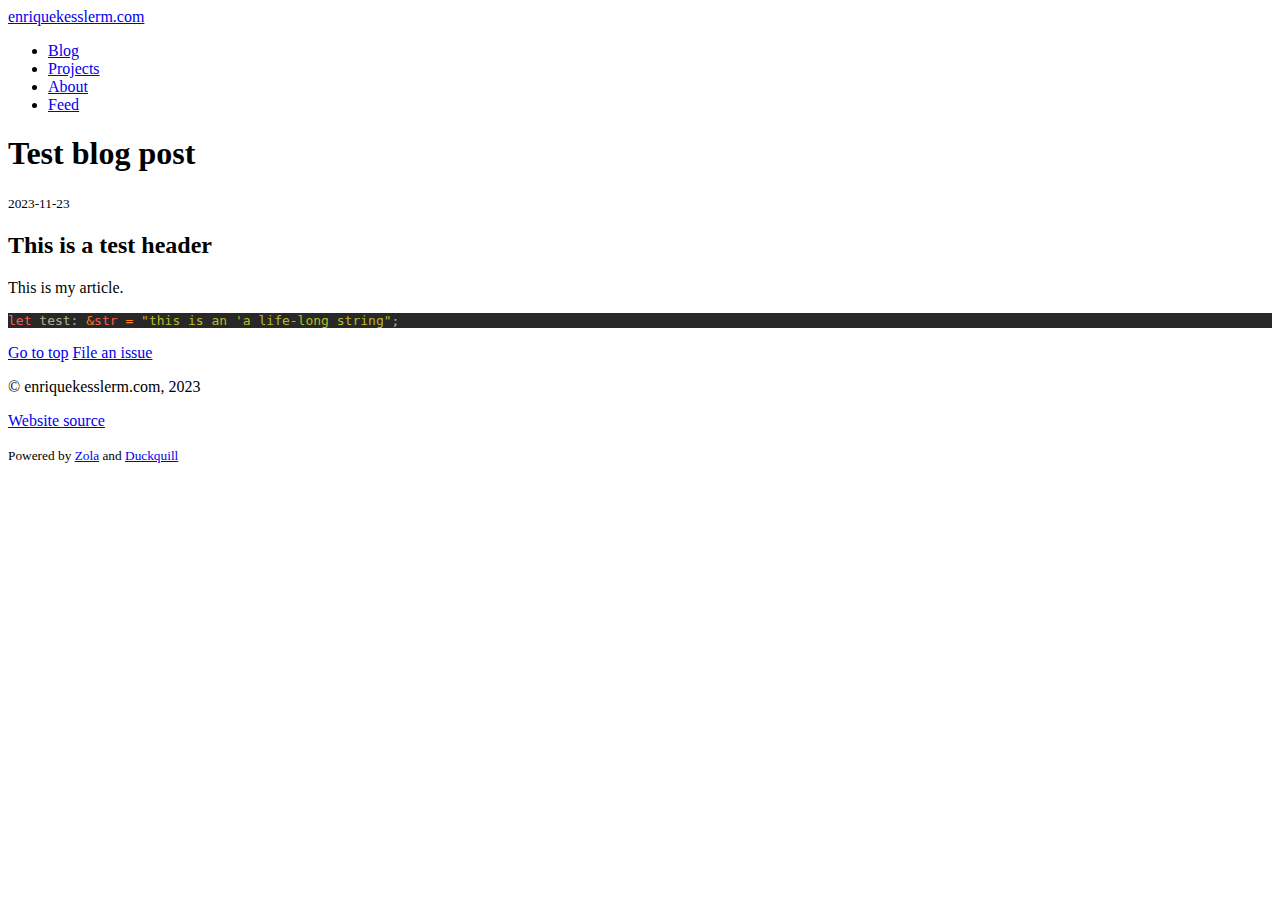
<file: public/blog/test/index.html>
<!DOCTYPE html>
<html lang="en">

<head>
  <meta charset="utf-8" />
  <meta http-equiv="X-UA-Compatible" content="IE=edge" />
  <meta name="viewport" content="width=device-width, initial-scale=1" />
  <meta name="theme-color" content="#fabd2f" />
  <link rel="canonical" href="https:&#x2F;&#x2F;enriquekesslerm.com&#x2F;blog&#x2F;test&#x2F;" />

  <title>
     Test blog post - enriquekesslerm.com
    
  </title>

  <link rel="stylesheet" href="https://enriquekesslerm.com/style.css" />
  
    
      <link rel="stylesheet" href="https://enriquekesslerm.com/custom.css" />
    
  

  
    <link rel="icon" type="image/png" href="https://enriquekesslerm.com/favicon.png" />
  
  <link rel="apple-touch-icon" sizes="180x180" href="https://enriquekesslerm.com/apple-touch-icon.png" />
  <link rel="me" href="https://mstdn.social/@qkessler" />

  <!-- Open Graph -->
  <meta property="og:site_name" content="enriquekesslerm.com" />
  <meta property="og:title" content="
     Test blog post - enriquekesslerm.com
    " />
  <meta property="og:url" content="https:&#x2F;&#x2F;enriquekesslerm.com&#x2F;blog&#x2F;test&#x2F;" />
  <meta property="og:description" content="" />
  <meta property="og:image" content="https://enriquekesslerm.com/card.png" />
</head>
<body>
  <nav class="nav">
  <div class="nav-container">
    <a href="https:&#x2F;&#x2F;enriquekesslerm.com">
      
        <i class="bi bi-house-fill"></i>
      
      enriquekesslerm.com
    </a>
    <ul>
      
        <li>
          <a href="&#x2F;blog">
            
              
                <i class="bi bi-journal-bookmark-fill"></i>
              
            
            Blog
          </a>
        </li>
      
        <li>
          <a href="&#x2F;projects">
            
              
                <i class="bi bi-motherboard"></i>
              
            
            Projects
          </a>
        </li>
      
        <li>
          <a href="&#x2F;about">
            
              
                <i class="bi bi-person-badge"></i>
              
            
            About
          </a>
        </li>
      
      
        <li>
          <a href="https:&#x2F;&#x2F;enriquekesslerm.com/atom.xml">
            
              <i class="bi bi-rss-fill"></i>
            
            Feed
          </a>
        </li>
      
    </ul>
  </div>
</nav>
<div class="container">
  
<script src='https://api.mapbox.com/mapbox-gl-js/v2.14.1/mapbox-gl.js'></script>
<link href='https://api.mapbox.com/mapbox-gl-js/v2.14.1/mapbox-gl.css' rel='stylesheet' />
<script src="https://enriquekesslerm.com/js/site.js"></script>

<h1>Test blog post</h1>
  <small>
    <time datetime='2023-11-23T00:00:00+00:00' pubdate>2023-11-23</time>
  </small>









<h2 id="this-is-a-test-header">This is a test header</h2>
<p>This is my article.</p>
<pre data-lang="rust" style="background-color:#282828;color:#fdf4c1aa;" class="language-rust "><code class="language-rust" data-lang="rust"><span style="color:#fa5c4b;">let</span><span> test: </span><span style="color:#fe8019;">&amp;</span><span style="color:#fa5c4b;">str </span><span style="color:#fe8019;">= </span><span style="color:#b8bb26;">&quot;this is an &#39;a life-long string&quot;</span><span>;
</span></code></pre>






<p class="dialog-buttons">
  <a href="#top" class="inline-button">Go to top</a>
  <a href="https:&#x2F;&#x2F;github.com&#x2F;Qkessler&#x2F;enriquekesslerm.com&#x2F;issues">File an issue</a>
</p>
</div>
  <footer class="footer">
  
    <p title="Last built at 2023-11-24 17:21 +01:00">&copy; enriquekesslerm.com, 2023</p>
  

  
    <p><a href="https:&#x2F;&#x2F;github.com&#x2F;Qkessler&#x2F;enriquekesslerm.com">Website source</a></p>
  

  
    <p><small>Powered by <a href="https://www.getzola.org">Zola</a> and <a href="https://duckquill.exozy.me">Duckquill</a></small></p>
  

  
</footer>
</body>

</html>
</file>
